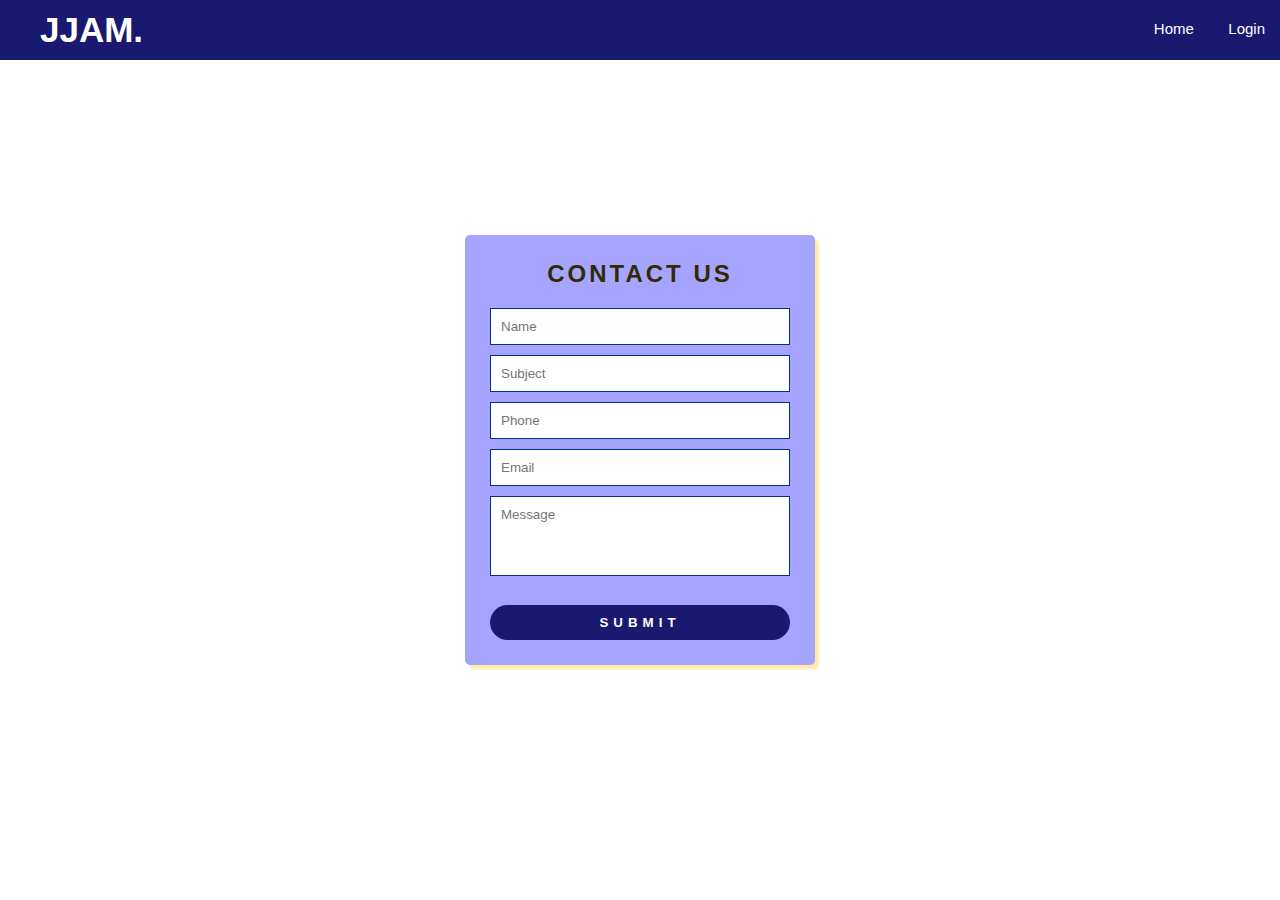
<file: contact.html>
<!DOCTYPE html>
<html lang="en">
<head>
  <meta charset="UTF-8">
  <meta http-equiv="X-UA-Compatible" content="IE-EDGE">
  <meta name="viewport" content="width=device-width, initial-scale=1.0">
  <title style="background-image: url('img/logo.png')">JJAM EVENT MANAGEMENT</title>
  <link rel="stylesheet" href="contact.css">
  <script src="main.js"></script>
  
<!--GOOGLE FONTS-->
<link rel="preconnect" href="https://fonts.googleapis.com">
<link rel="preconnect" href="https://fonts.gstatic.com" crossorigin>
<link href="https://fonts.googleapis.com/css2?family=Montserrat:wght@300&display=swap" rel="stylesheet">
<link href="https://maxcdn.bootstrapcdn.com/font-awesome/4.7.0/css/font-awesome.min.css" rel="stylesheet" integrity="sha384-wvfXpqpZZVQGK6TAh5PVlGOfQNHSoD2xbE+QkPxCAFlNEevoEH3Sl0sibVcOQVnN" crossorigin="anonymous">
</head>


<nav class="navbar ">
   <div class="logo">
     <h1> <a href="index.html" id="logo">JJAM.</a></h1>
   </div>
   
   <div class="nav-links">
   <ul >
      
      <li><a href="index.html">Home</a></li>
      <li><a href="login.html">Login</a></li>
  </ul>

</div>
 </nav>


 <body>
  <div class="wrapper">
    <h2>Contact us</h2>
    <div id="error_message">
       
    </div>
    <form action="" id="myform" onsubmit = "return validate();">
      <div class="input_field">
          <input type="text" placeholder="Name" id="name">
      </div>
      <div class="input_field">
          <input type="text" placeholder="Subject" id="subject">
      </div>
      <div class="input_field">
          <input type="text" placeholder="Phone" id="phone">
      </div>
      <div class="input_field">
          <input type="text" placeholder="Email" id="email">
      </div>
      <div class="input_field">
          <textarea placeholder="Message" id="message"></textarea>
      </div>
      <div class="btn">
          <input type="submit">
      </div>
    </form>
  </div>
  

 </body>
</html>
</file>
<file: contact.css>
*{
  margin: 0;
  padding: 0;
  box-sizing: border-box;
  outline: none;
  font-family: 'Josefin Sans', sans-serif;
}
.navbar {
  position: sticky;
  top: 0;
  display: flex;
  align-items: center;
  background-color: #191970;
  height: 60px;
  z-index: 1;
}
.window-scroll {
background: var(#191970);
box-shadow: 0 1rem 2rem rgba(92, 70, 219, 0.2);

}
.nav-links {
flex: 1;
text-align: right;
left: 10%;
}
.nav-links ul li{
list-style: none;
display: inline-block;
padding: 8px 15px;
position: relative;
}
.nav-links ul li a{
color: rgb(255, 255, 255);
text-decoration: none;
font-size: 15px;
}
.nav-links ul li::after{
content: '';
width: 0%;
height: 2px;
background: #ffffff;
display: block;
margin: auto;
transition: 0.5;

}    
.nav-links ul li:hover::after{
width: 100%;
}
#logo {
color: #fff;
font-size: 35px;
width: 40px;
height: 40px;
float: right;
margin: 40px;
cursor: pointer;
text-decoration: none;
font-family: 'Helvetica', sans-serif;
color: linear-gradient(19deg, #21D4FD 0%, #B721FF 100%);
}
body{
  background: #ffffff;
}

.wrapper{
  position: absolute;
  top: 50%;
  left: 50%;
  transform: translate(-50%,-50%);
  max-width: 350px;
  width: 100%;
  background: #a5a5ff;
  padding: 25px;
  border-radius: 5px;
  box-shadow: 4px 4px 2px rgba(254,236,164,1); 
}

.wrapper h2{
  text-align: center;
  margin-bottom: 20px;
  text-transform: uppercase;
  letter-spacing: 3px;
  color: #332902;
}

.wrapper .input_field{
  margin-bottom: 10px;
}

.wrapper .input_field input[type="text"],
.wrapper textarea{
  border: 1px solid #023086;
  width: 100%;
  padding: 10px;
}

.wrapper textarea{
  resize: none;
  height: 80px;
}

.wrapper .btn input[type="submit"]{
  border: 0px;
  margin-top: 15px;
  padding: 10px;
  text-align: center;
  width: 100%;
  background: #191970;
  color: #ffffff;
  text-transform: uppercase;
  letter-spacing: 5px;
  font-weight: bold;
  border-radius: 25px;
  cursor: pointer;
}

#error_message{
  margin-bottom: 20px;
  background: #fe8b8e;
  padding: 0px;
  text-align: center;
  font-size: 14px;
  transition: all 0.5s ease;
}
</file>
